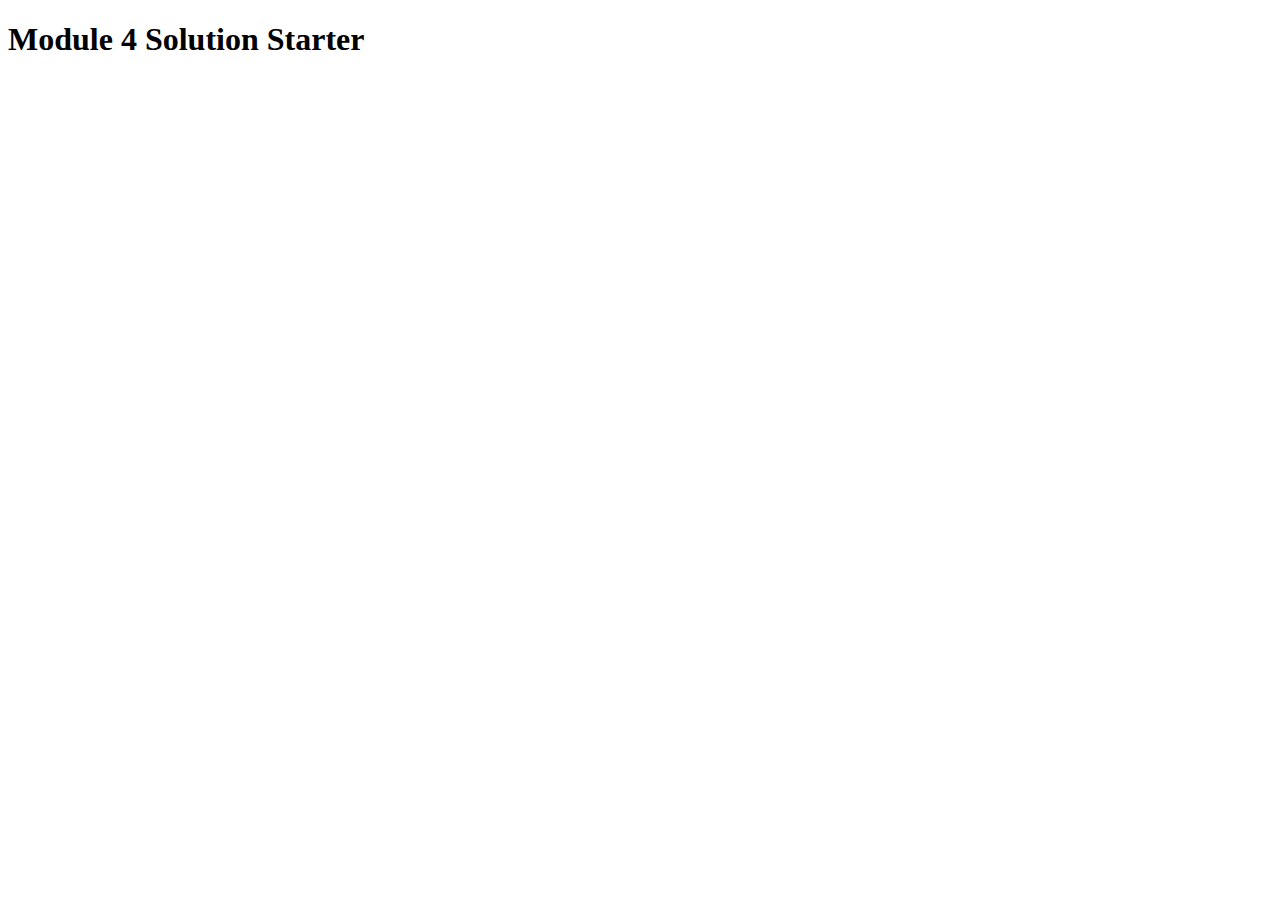
<file: mod4/index.html>
<!DOCTYPE html>
<html>
<head>
  <meta charset="utf-8">
  <title>Module 4 Solution Starter</title>
  <script src="SpeakHello.js"></script>
  <script src="SpeakGoodBye.js"></script>
  <script src="script.js"></script>
</head>
<body>
  <h1>Module 4 Solution Starter</h1>
</body>
</html>
</file>
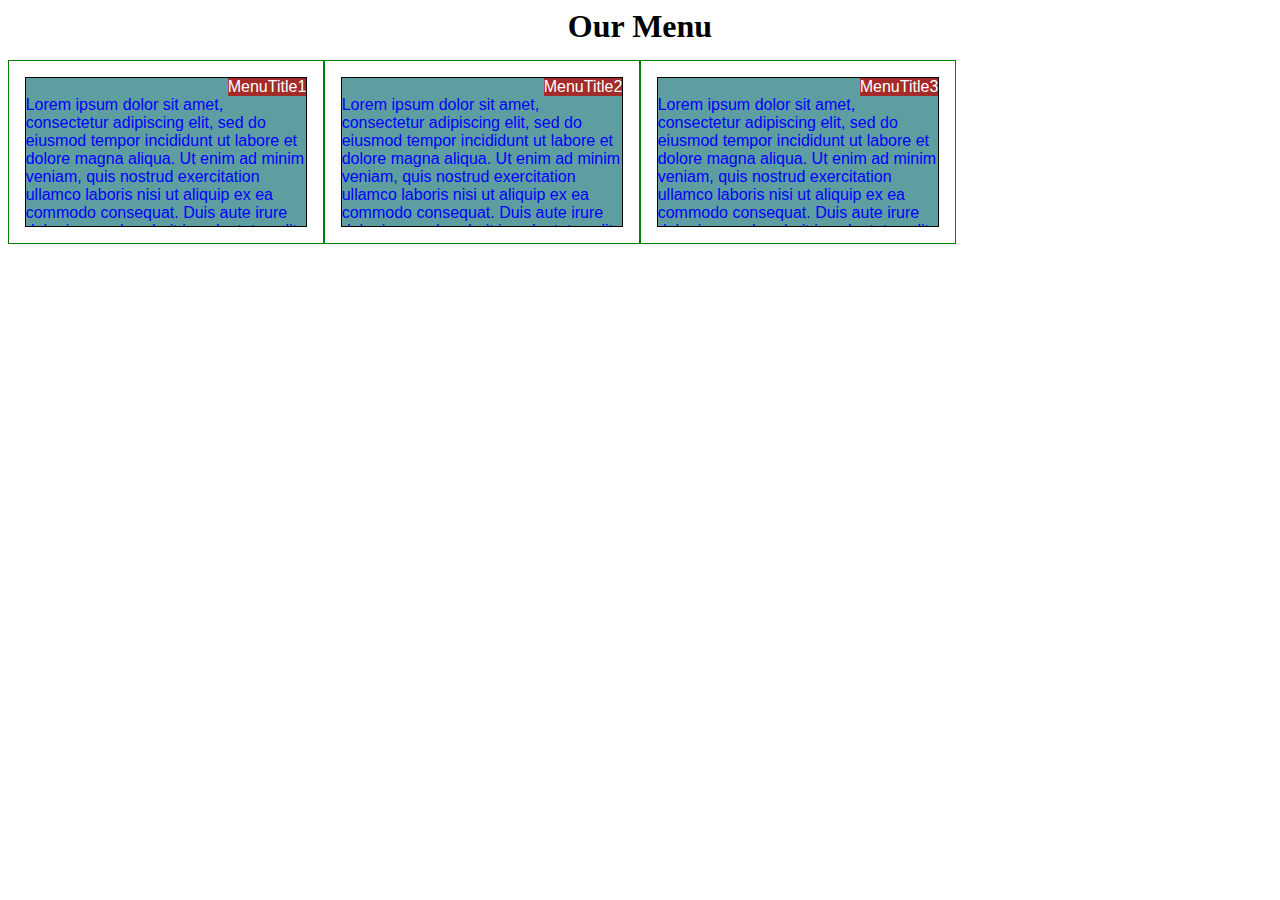
<file: mod2/assignment2.html>
<html>
<head>
	<meta charset="utf-8">
	<title>assignment2</title>
	<style type="text/css">
	* {
  box-sizing: border-box;
}
h1 {
  margin-bottom: 15px;
  text-align: center; 
}
p {
  border: 1px solid black;
  background-color: #5F9EA0;
  width: 90%;
  height: 150px;
  margin-right: auto;
  margin-left: auto;
  font-family: Helvetica;
  color: blue;
  position: relative;
  overflow: auto;
}
/*p#container {
  position: relative;
  overflow: auto;
}*/
#ptitle {
  background-color: #A52A2A;
  color: white;
  position: absolute;
  right: 0;
}
/* Simple Responsive Framework. */
.row {
  width: 100%;
}
		/********** Large devices only **********/
@media (min-width: 1200px) {
  .col-lg-1, .col-lg-2, .col-lg-3, .col-lg-4, .col-lg-5, .col-lg-6, .col-lg-7, .col-lg-8, .col-lg-9, .col-lg-10, .col-lg-11, .col-lg-12 {
    float: left;
    border: 1px solid green;
  }
  .col-lg-1 {
    width: 8.33%;
  }
  .col-lg-2 {
    width: 16.66%;
  }
  .col-lg-3 {
    width: 25%;
  }
  .col-lg-4 {
    width: 33.33%;
  }
  .col-lg-5 {
    width: 41.66%;
  }
  .col-lg-6 {
    width: 50%;
  }
  .col-lg-7 {
    width: 58.33%;
  }
  .col-lg-8 {
    width: 66.66%;
  }
  .col-lg-9 {
    width: 74.99%;
  }
  .col-lg-10 {
    width: 83.33%;
  }
  .col-lg-11 {
    width: 91.66%;
  }
  .col-lg-12 {
    width: 100%;
  }
}

/********** Medium devices only **********/
@media (min-width: 950px) and (max-width: 1199px) {
  .col-md-1, .col-md-2, .col-md-3, .col-md-4, .col-md-5, .col-md-6, .col-md-7, .col-md-8, .col-md-9, .col-md-10, .col-md-11, .col-md-12 {
    float: left;
    border: 1px solid green;
  }
  .col-md-1 {
    width: 8.33%;
  }
  .col-md-2 {
    width: 16.66%;
  }
  .col-md-3 {
    width: 25%;
  }
  .col-md-4 {
    width: 33.33%;
  }
  .col-md-5 {
    width: 41.66%;
  }
  .col-md-6 {
    width: 50%;
  }
  .col-md-7 {
    width: 58.33%;
  }
  .col-md-8 {
    width: 66.66%;
  }
  .col-md-9 {
    width: 74.99%;
  }
  .col-md-10 {
    width: 83.33%;
  }
  .col-md-11 {
    width: 91.66%;
  }
  .col-md-12 {
    width: 100%;
  }
}
	</style>


</head>
<body>
	<h1>Our Menu</h1>
	<div class="row"> <!-- row -->
		<div class="col-lg-3 col-md-6"><p id="container"><span id="ptitle">MenuTitle1</span><br>Lorem ipsum dolor sit amet, consectetur adipiscing elit, sed do eiusmod tempor incididunt ut labore et dolore magna aliqua. Ut enim ad minim veniam, quis nostrud exercitation ullamco laboris nisi ut aliquip ex ea commodo consequat. Duis aute irure dolor in reprehenderit in voluptate velit esse cillum dolore eu fugiat nulla pariatur. Excepteur sint occaecat cupidatat non proident, sunt in culpa qui officia deserunt mollit anim id est laborumLorem ipsum dolor sit amet, consectetur adipiscing elit, sed do eiusmod tempor incididunt ut labore et dolore magna aliqua. Ut enim ad minim veniam, quis nostrud exercitation ullamco laboris nisi ut aliquip ex ea commodo consequat. Duis aute irure dolor in reprehenderit in voluptate velit esse cillum dolore eu fugiat nulla pariatur. Excepteur sint occaecat cupidatat non proident, sunt in culpa qui officia deserunt mollit anim id est laborum</p></div>
		<div class="col-lg-3 col-md-6"><p id="container"><span id="ptitle">MenuTitle2</span><br>Lorem ipsum dolor sit amet, consectetur adipiscing elit, sed do eiusmod tempor incididunt ut labore et dolore magna aliqua. Ut enim ad minim veniam, quis nostrud exercitation ullamco laboris nisi ut aliquip ex ea commodo consequat. Duis aute irure dolor in reprehenderit in voluptate velit esse cillum dolore eu fugiat nulla pariatur. Excepteur sint occaecat cupidatat non proident, sunt in culpa qui officia deserunt mollit anim id est laborumLorem ipsum dolor sit amet, consectetur adipiscing elit, sed do eiusmod tempor incididunt ut labore et dolore magna aliqua. Ut enim ad minim veniam, quis nostrud exercitation ullamco laboris nisi ut aliquip ex ea commodo consequat. Duis aute irure dolor in reprehenderit in voluptate velit esse cillum dolore eu fugiat nulla pariatur. Excepteur sint occaecat cupidatat non proident, sunt in culpa qui officia deserunt mollit anim id est laborum</p></div>
		<div class="col-lg-3 col-md-6"><p id="container"><span id="ptitle">MenuTitle3</span><br>Lorem ipsum dolor sit amet, consectetur adipiscing elit, sed do eiusmod tempor incididunt ut labore et dolore magna aliqua. Ut enim ad minim veniam, quis nostrud exercitation ullamco laboris nisi ut aliquip ex ea commodo consequat. Duis aute irure dolor in reprehenderit in voluptate velit esse cillum dolore eu fugiat nulla pariatur. Excepteur sint occaecat cupidatat non proident, sunt in culpa qui officia deserunt mollit anim id est laborumLorem ipsum dolor sit amet, consectetur adipiscing elit, sed do eiusmod tempor incididunt ut labore et dolore magna aliqua. Ut enim ad minim veniam, quis nostrud exercitation ullamco laboris nisi ut aliquip ex ea commodo consequat. Duis aute irure dolor in reprehenderit in voluptate velit esse cillum dolore eu fugiat nulla pariatur. Excepteur sint occaecat cupidatat non proident, sunt in culpa qui officia deserunt mollit anim id est laborum</p></div>
	</div> <!-- row -->
</body>
</html>
</file>
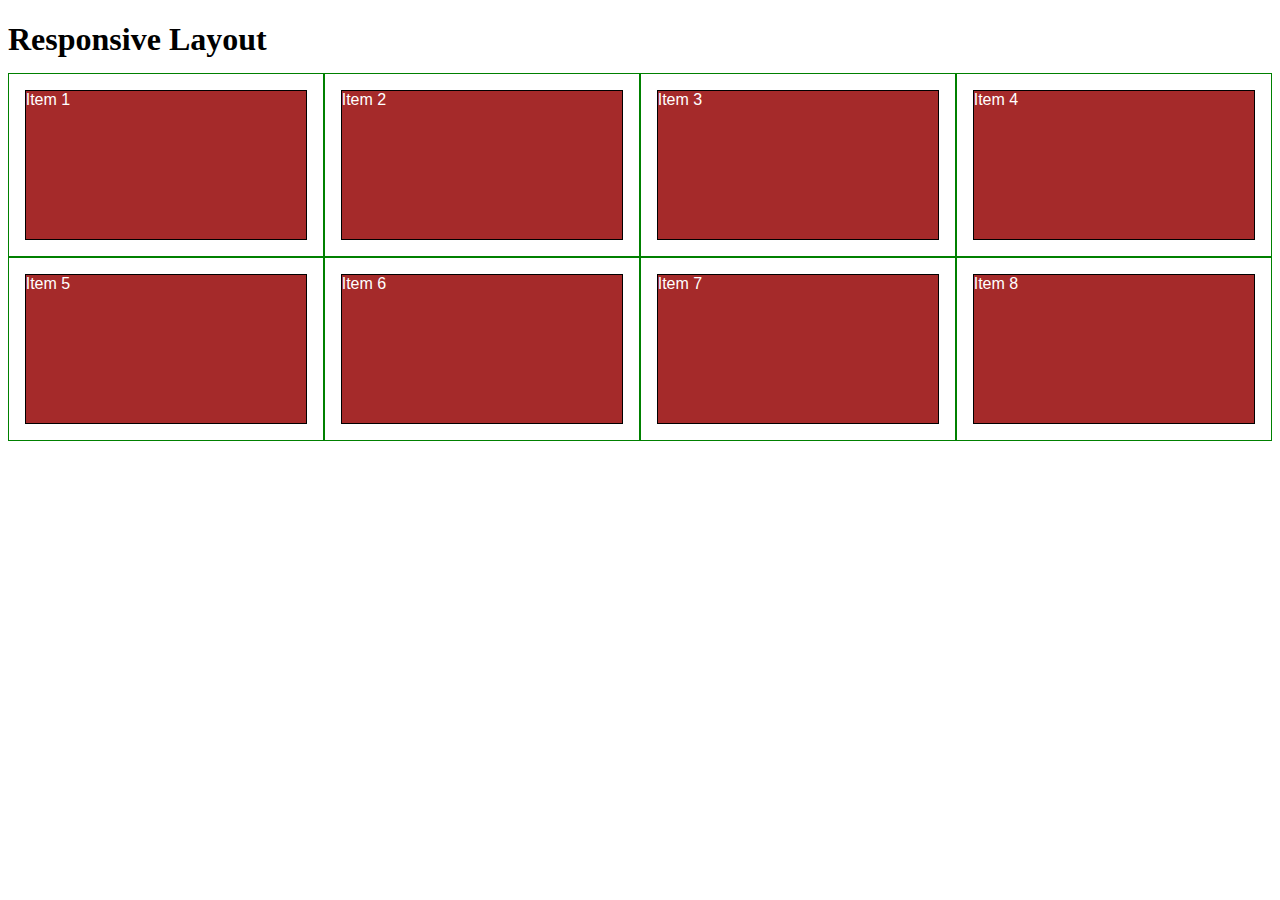
<file: mod2/responsive-after.html>
<!DOCTYPE html>
<html>
<head>
<meta charset="utf-8">
<meta name="viewport" content="width=device-width, initial-scale=1">
<title>Responsive Layout</title>
<style>

/********** Base styles **********/
* {
  box-sizing: border-box;
}
h1 {
  margin-bottom: 15px;
}

p {
  border: 1px solid black;
  background-color: #A52A2A;
  width: 90%;
  height: 150px;
  margin-right: auto;
  margin-left: auto;
  font-family: Helvetica;
  color: white;
}

/* Simple Responsive Framework. */
.row {
  width: 100%;
}

/********** Large devices only **********/
@media (min-width: 1200px) {
  .col-lg-1, .col-lg-2, .col-lg-3, .col-lg-4, .col-lg-5, .col-lg-6, .col-lg-7, .col-lg-8, .col-lg-9, .col-lg-10, .col-lg-11, .col-lg-12 {
    float: left;
    border: 1px solid green;
  }
  .col-lg-1 {
    width: 8.33%;
  }
  .col-lg-2 {
    width: 16.66%;
  }
  .col-lg-3 {
    width: 25%;
  }
  .col-lg-4 {
    width: 33.33%;
  }
  .col-lg-5 {
    width: 41.66%;
  }
  .col-lg-6 {
    width: 50%;
  }
  .col-lg-7 {
    width: 58.33%;
  }
  .col-lg-8 {
    width: 66.66%;
  }
  .col-lg-9 {
    width: 74.99%;
  }
  .col-lg-10 {
    width: 83.33%;
  }
  .col-lg-11 {
    width: 91.66%;
  }
  .col-lg-12 {
    width: 100%;
  }
}

/********** Medium devices only **********/
@media (min-width: 992px) and (max-width: 1199px) {
  .col-md-1, .col-md-2, .col-md-3, .col-md-4, .col-md-5, .col-md-6, .col-md-7, .col-md-8, .col-md-9, .col-md-10, .col-md-11, .col-md-12 {
    float: left;
    border: 1px solid green;
  }
  .col-md-1 {
    width: 8.33%;
  }
  .col-md-2 {
    width: 16.66%;
  }
  .col-md-3 {
    width: 25%;
  }
  .col-md-4 {
    width: 33.33%;
  }
  .col-md-5 {
    width: 41.66%;
  }
  .col-md-6 {
    width: 50%;
  }
  .col-md-7 {
    width: 58.33%;
  }
  .col-md-8 {
    width: 66.66%;
  }
  .col-md-9 {
    width: 74.99%;
  }
  .col-md-10 {
    width: 83.33%;
  }
  .col-md-11 {
    width: 91.66%;
  }
  .col-md-12 {
    width: 100%;
  }
}

</style>
</head>
<body>
<h1>Responsive Layout</h1>

<div class="row">
  <div class="col-lg-3 col-md-6"><p>Item 1</p></div>
  <div class="col-lg-3 col-md-6"><p>Item 2</p></div>
  <div class="col-lg-3 col-md-6"><p>Item 3</p></div>
  <div class="col-lg-3 col-md-6"><p>Item 4</p></div>
  <div class="col-lg-3 col-md-6"><p>Item 5</p></div>
  <div class="col-lg-3 col-md-6"><p>Item 6</p></div>
  <div class="col-lg-3 col-md-6"><p>Item 7</p></div>
  <div class="col-lg-3 col-md-6"><p>Item 8</p></div>
</div>

</body>
</html>
</file>
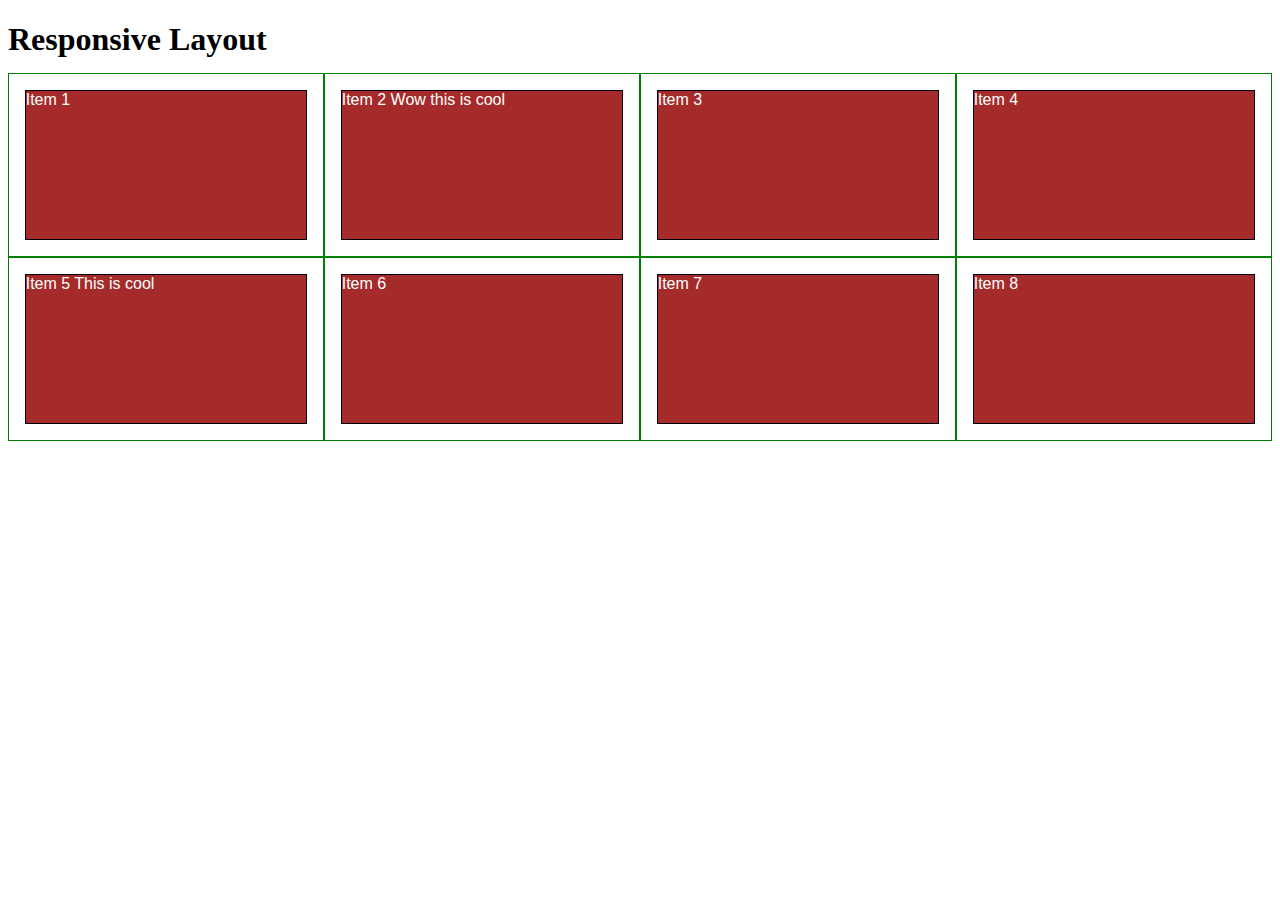
<file: mod2/responsive-before.html>
<!DOCTYPE html>
<html>
<head>
<meta charset="utf-8">
<title>Responsive Layout</title>
<style>

/********** Base styles **********/
* {
  box-sizing: border-box;
}
h1 {
  margin-bottom: 15px;
}

p {
  border: 1px solid black;
  background-color: #A52A2A;
  width: 90%;
  height: 150px;
  margin-right: auto;
  margin-left: auto;
  font-family: Helvetica;
  color: white;
}

/* Simple Responsive Framework. */
.row {
  width: 100%;
}

/********** Large devices only **********/
@media (min-width: 1200px) {
  .col-lg-1, .col-lg-2, .col-lg-3, .col-lg-4, .col-lg-5, .col-lg-6, .col-lg-7, .col-lg-8, .col-lg-9, .col-lg-10, .col-lg-11, .col-lg-12 {
    float: left;
    border: 1px solid green;
  }
  .col-lg-1 {
    width: 8.33%;
  }
  .col-lg-2 {
    width: 16.66%;
  }
  .col-lg-3 {
    width: 25%;
  }
  .col-lg-4 {
    width: 33.33%;
  }
  .col-lg-5 {
    width: 41.66%;
  }
  .col-lg-6 {
    width: 50%;
  }
  .col-lg-7 {
    width: 58.33%;
  }
  .col-lg-8 {
    width: 66.66%;
  }
  .col-lg-9 {
    width: 74.99%;
  }
  .col-lg-10 {
    width: 83.33%;
  }
  .col-lg-11 {
    width: 91.66%;
  }
  .col-lg-12 {
    width: 100%;
  }
}

/********** Medium devices only **********/
@media (min-width: 950px) and (max-width: 1199px) {
  .col-md-1, .col-md-2, .col-md-3, .col-md-4, .col-md-5, .col-md-6, .col-md-7, .col-md-8, .col-md-9, .col-md-10, .col-md-11, .col-md-12 {
    float: left;
    border: 1px solid green;
  }
  .col-md-1 {
    width: 8.33%;
  }
  .col-md-2 {
    width: 16.66%;
  }
  .col-md-3 {
    width: 25%;
  }
  .col-md-4 {
    width: 33.33%;
  }
  .col-md-5 {
    width: 41.66%;
  }
  .col-md-6 {
    width: 50%;
  }
  .col-md-7 {
    width: 58.33%;
  }
  .col-md-8 {
    width: 66.66%;
  }
  .col-md-9 {
    width: 74.99%;
  }
  .col-md-10 {
    width: 83.33%;
  }
  .col-md-11 {
    width: 91.66%;
  }
  .col-md-12 {
    width: 100%;
  }
}

</style>
</head>
<body>
<h1>Responsive Layout</h1>

<div class="row">
  <div class="col-lg-3 col-md-6"><p>Item 1</p></div>
  <div class="col-lg-3 col-md-6"><p>Item 2 Wow this is cool</p></div>
  <div class="col-lg-3 col-md-6"><p>Item 3</p></div>
  <div class="col-lg-3 col-md-6"><p>Item 4</p></div>
  <div class="col-lg-3 col-md-6"><p>Item 5 This is cool</p></div>
  <div class="col-lg-3 col-md-6"><p>Item 6</p></div>
  <div class="col-lg-3 col-md-6"><p>Item 7</p></div>
  <div class="col-lg-3 col-md-6"><p>Item 8</p></div>
</div>

</body>
</html>
</file>
